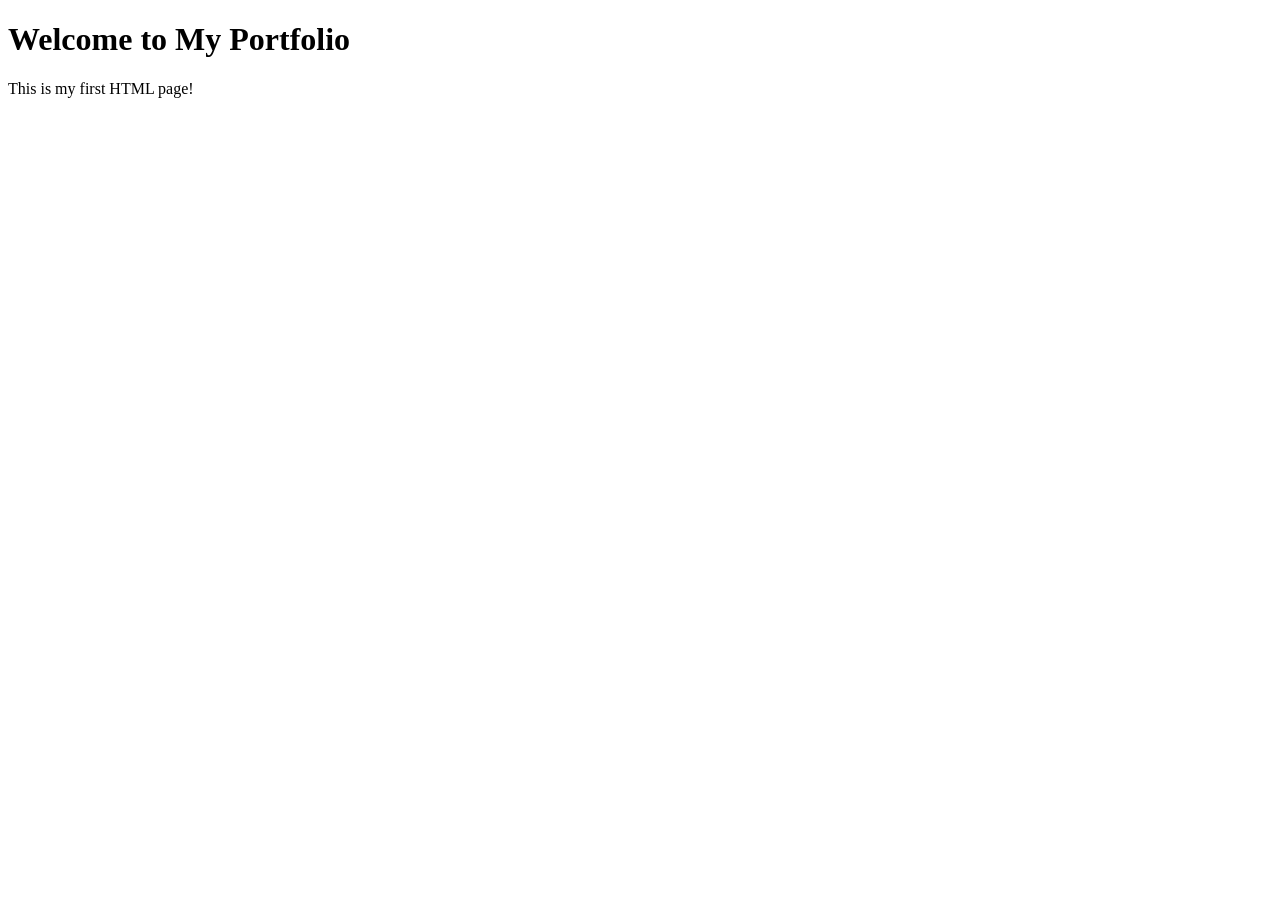
<file: html-css-bootstrap-basics-main/html-css-bootstrap-basics-main/part-1-html-skeleton/index.html>
<!DOCTYPE html>
<html lang="en">
<head>
    <!--
        The <head> section contains METADATA about the page.
        This information is NOT displayed on the page itself.
        It includes: title, character encoding, links to CSS, etc.
    -->
    <meta charset="UTF-8">
    <meta name="viewport" content="width=device-width, initial-scale=1.0">
    <title>My Portfolio</title>
</head>
<body>
    <!--
        The <body> section contains all VISIBLE CONTENT.
        Everything users see on the webpage goes here.
    -->

    <h1>Welcome to My Portfolio</h1>
    <p>This is my first HTML page!</p>

    <!--
        Key HTML Tags to Know:
        - <h1> to <h6>: Headings (h1 is largest)
        - <p>: Paragraph
        - <div>: Division/container
        - <span>: Inline container
    -->

</body>
</html>
</file>
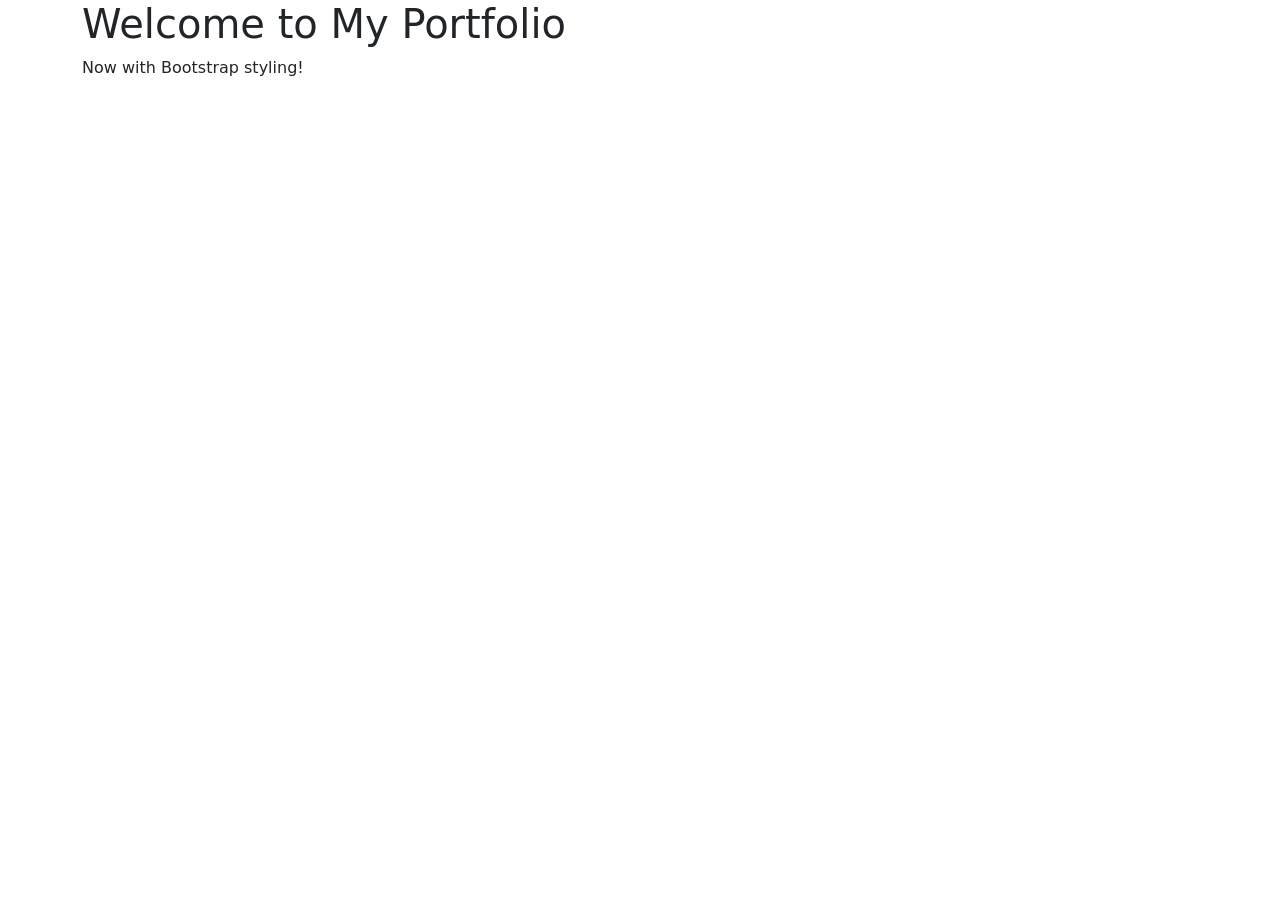
<file: html-css-bootstrap-basics-main/html-css-bootstrap-basics-main/part-2-bootstrap-setup/index.html>
<!DOCTYPE html>
<html lang="en">
<head>
    <meta charset="UTF-8">
    <meta name="viewport" content="width=device-width, initial-scale=1.0">
    <title>My Portfolio</title>

    <!--
        Bootstrap CSS CDN Link
        CDN = Content Delivery Network
        This loads Bootstrap's pre-made styles from the internet.
        No need to download anything!
    -->
    <link href="https://cdn.jsdelivr.net/npm/bootstrap@5.3.2/dist/css/bootstrap.min.css" rel="stylesheet">
</head>
<body>

    <!--
        Bootstrap Container:
        - 'container' = fixed-width container (centered with margins)
        - 'container-fluid' = full-width container (spans entire viewport)

        Containers are the foundation of Bootstrap's layout system.
    -->

    <div class="container">
        <h1>Welcome to My Portfolio</h1>
        <p>Now with Bootstrap styling!</p>
    </div>

    <!--
        Bootstrap JS Bundle (Optional but recommended)
        Required for interactive components like dropdowns, modals, etc.
    -->
    <script src="https://cdn.jsdelivr.net/npm/bootstrap@5.3.2/dist/js/bootstrap.bundle.min.js"></script>
</body>
</html>
</file>
